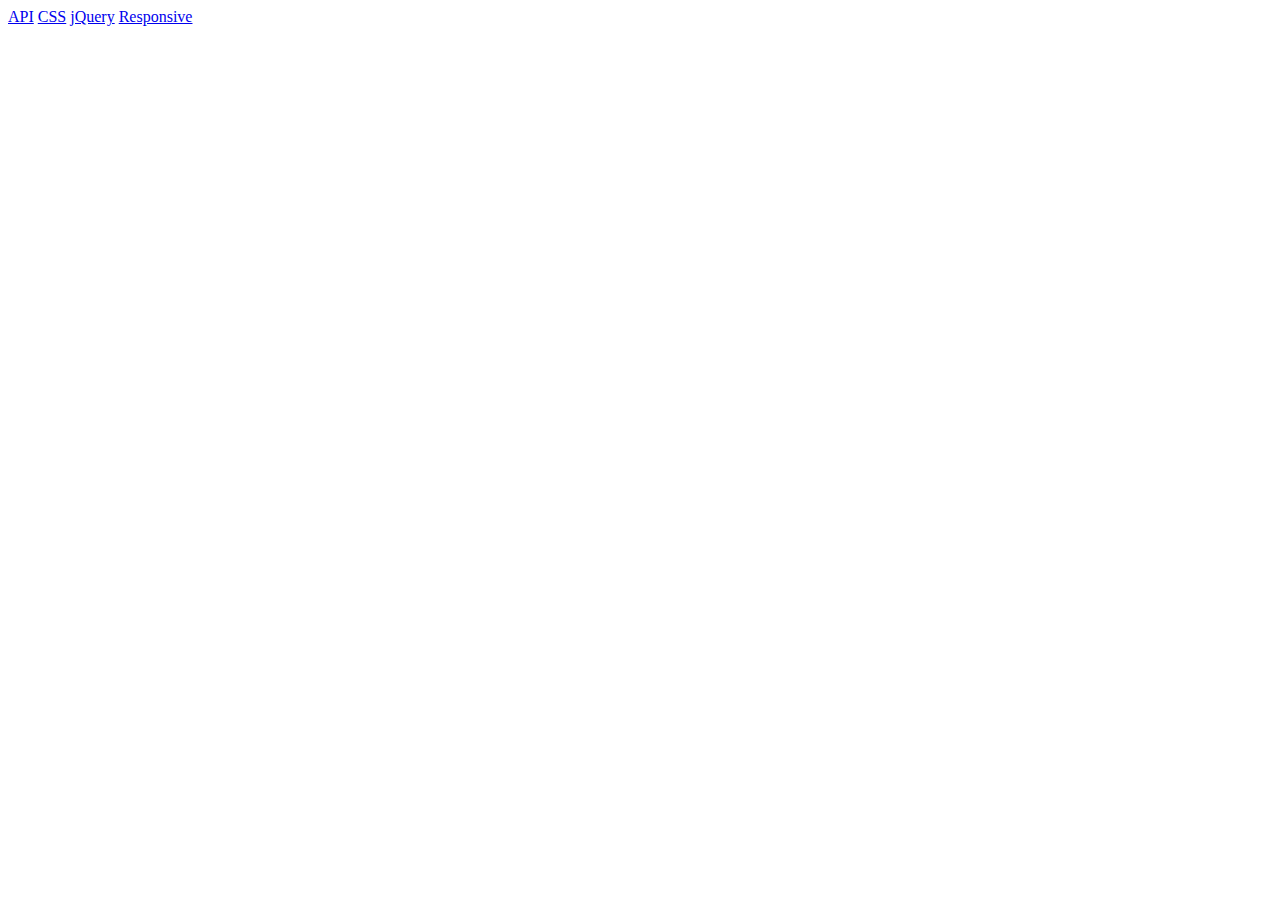
<file: categories/xperiment/index.html>
<!DOCTYPE HTML>
<html>

    <head>

        <title>xPeriments</title>

    </head>

    <body>

        <a href="api/index.html">API</a>

        <a href="css/index.html">CSS</a>

        <a href="jquery/index.html">jQuery</a>

        <a href="responsive/index.html">Responsive</a>

    </body>

</html>
</file>
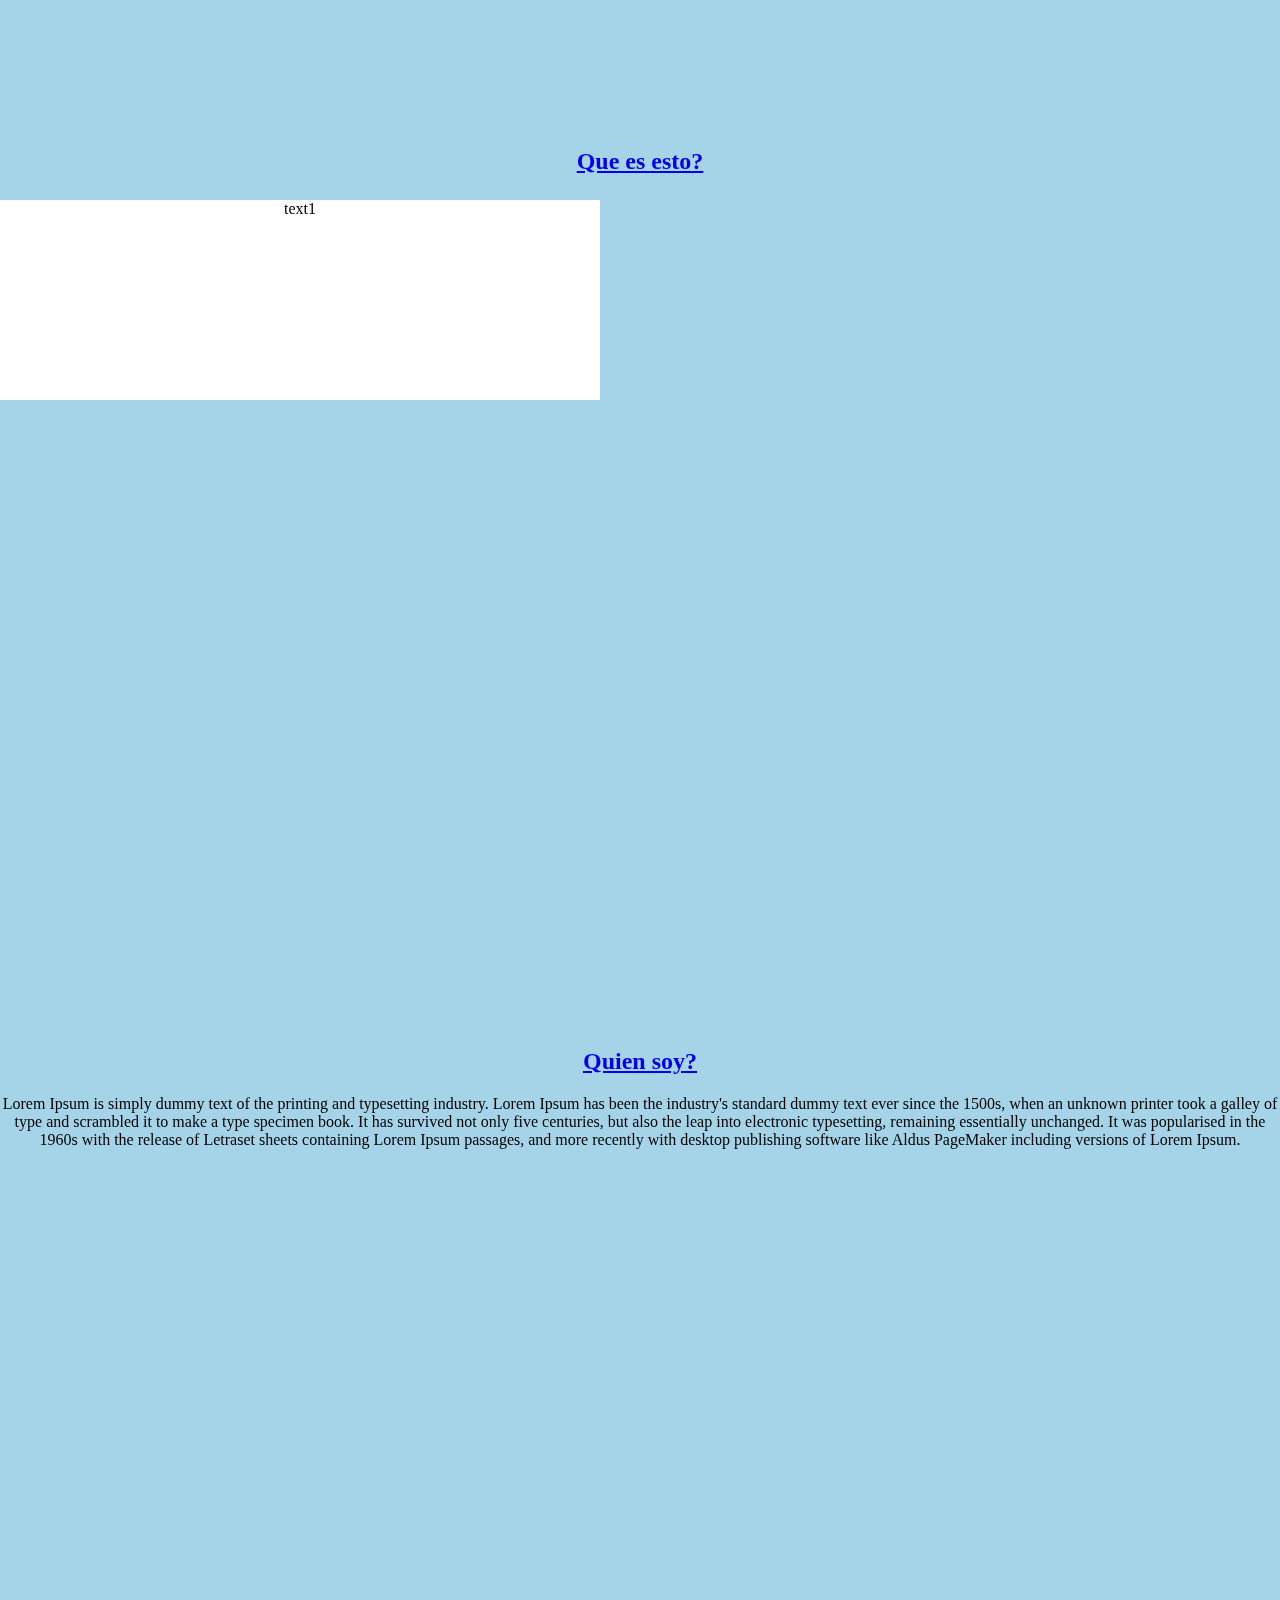
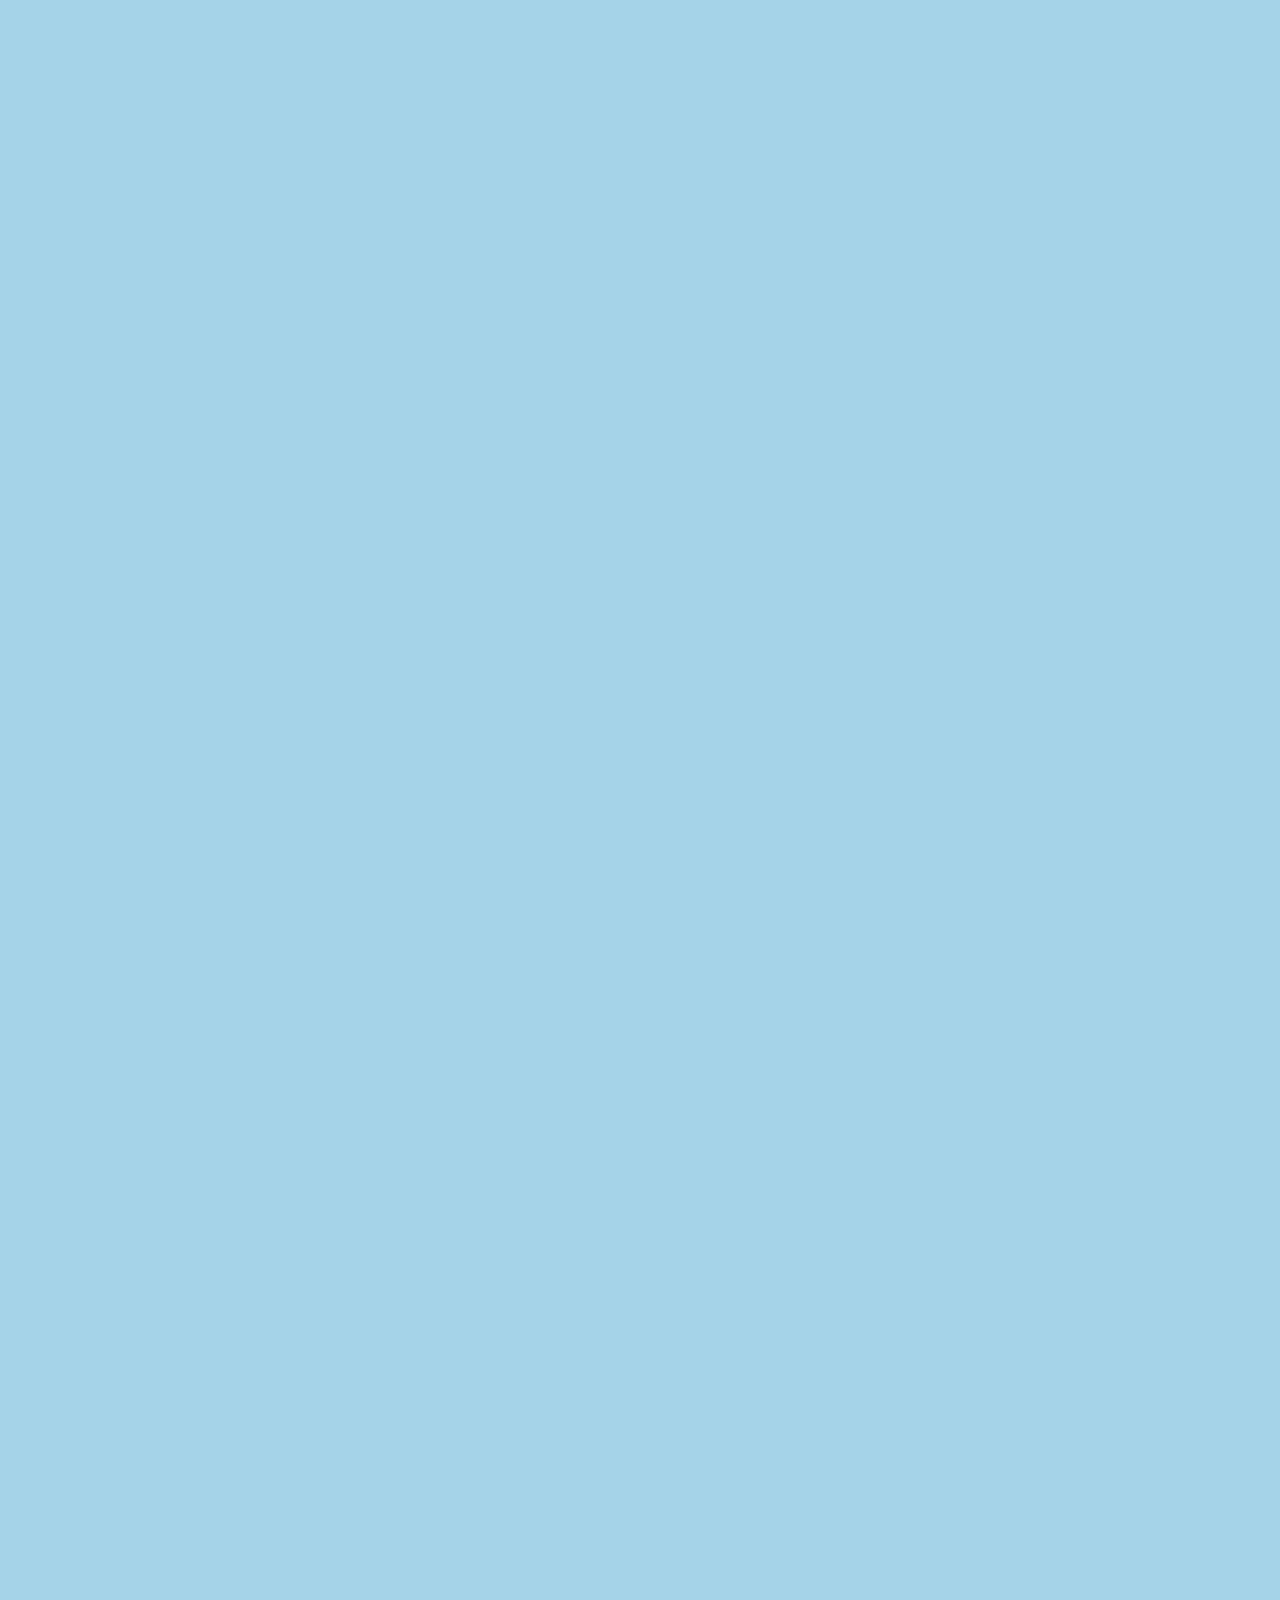
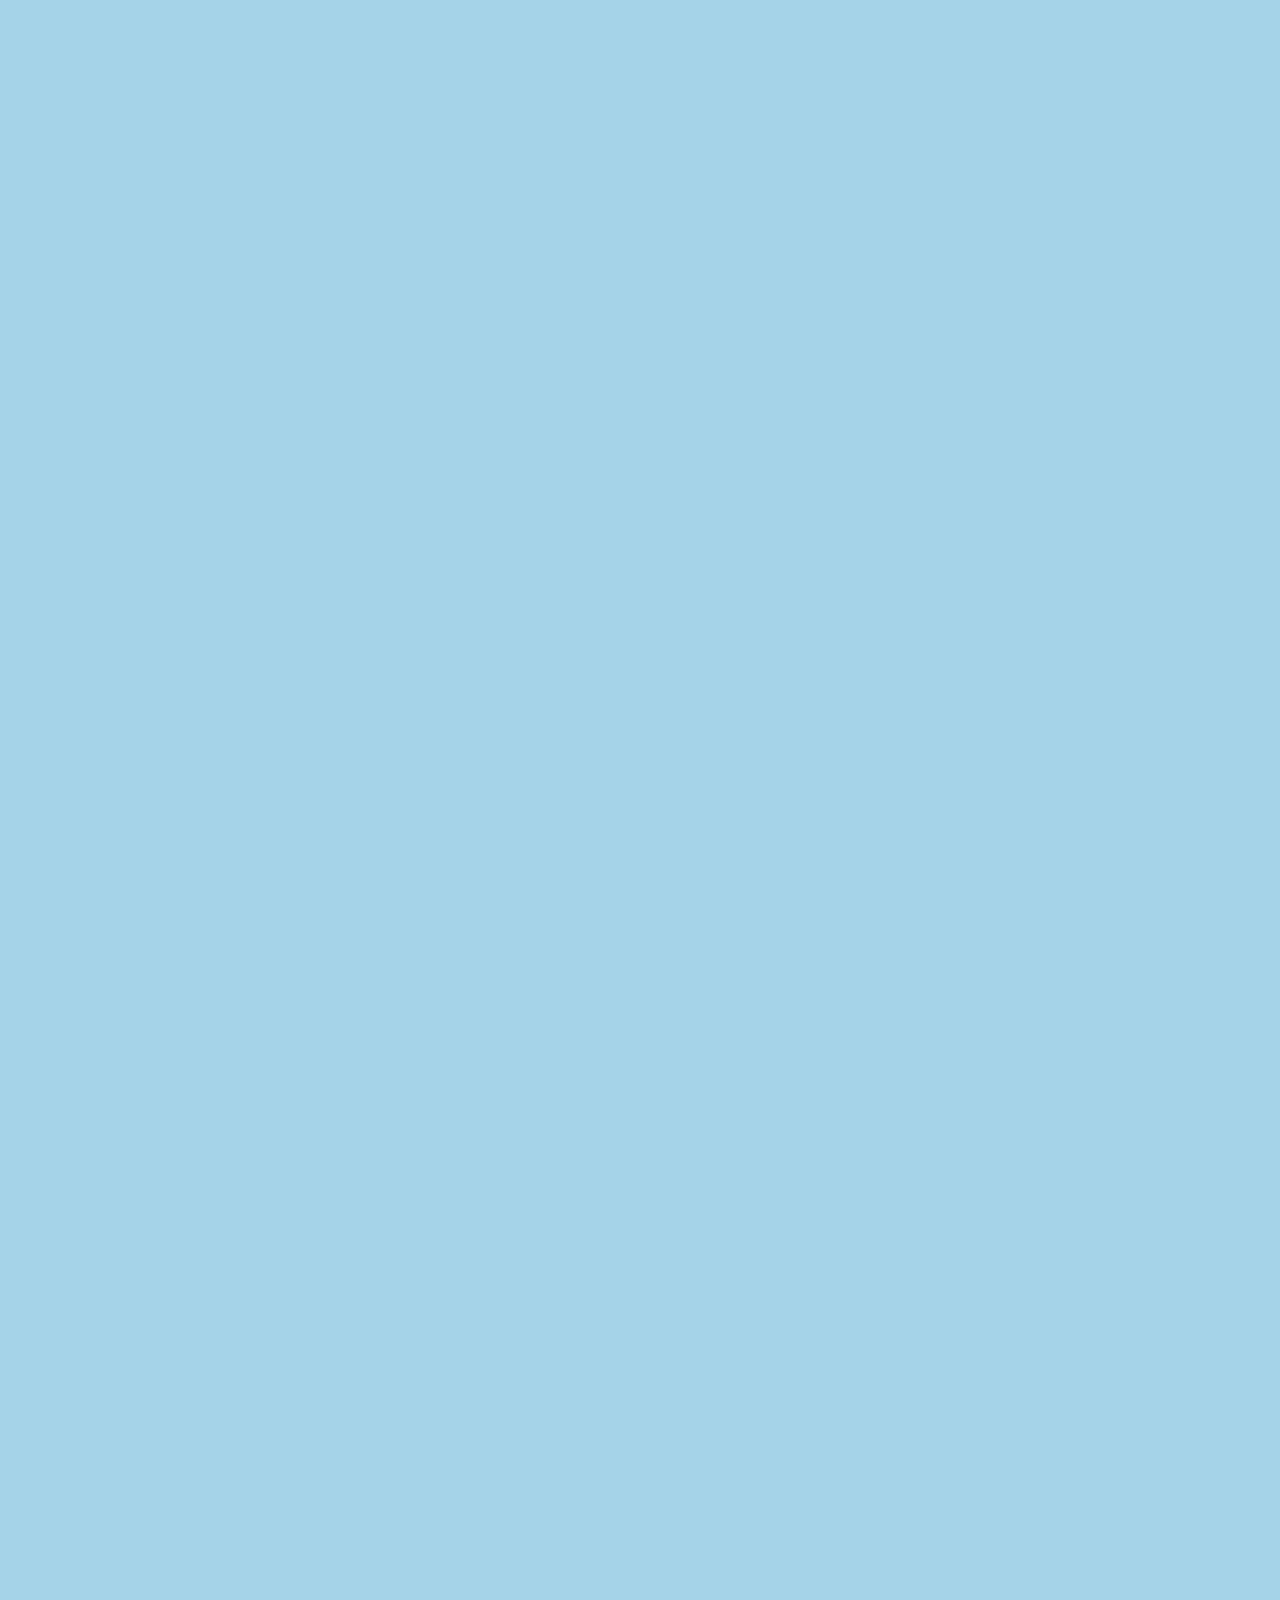
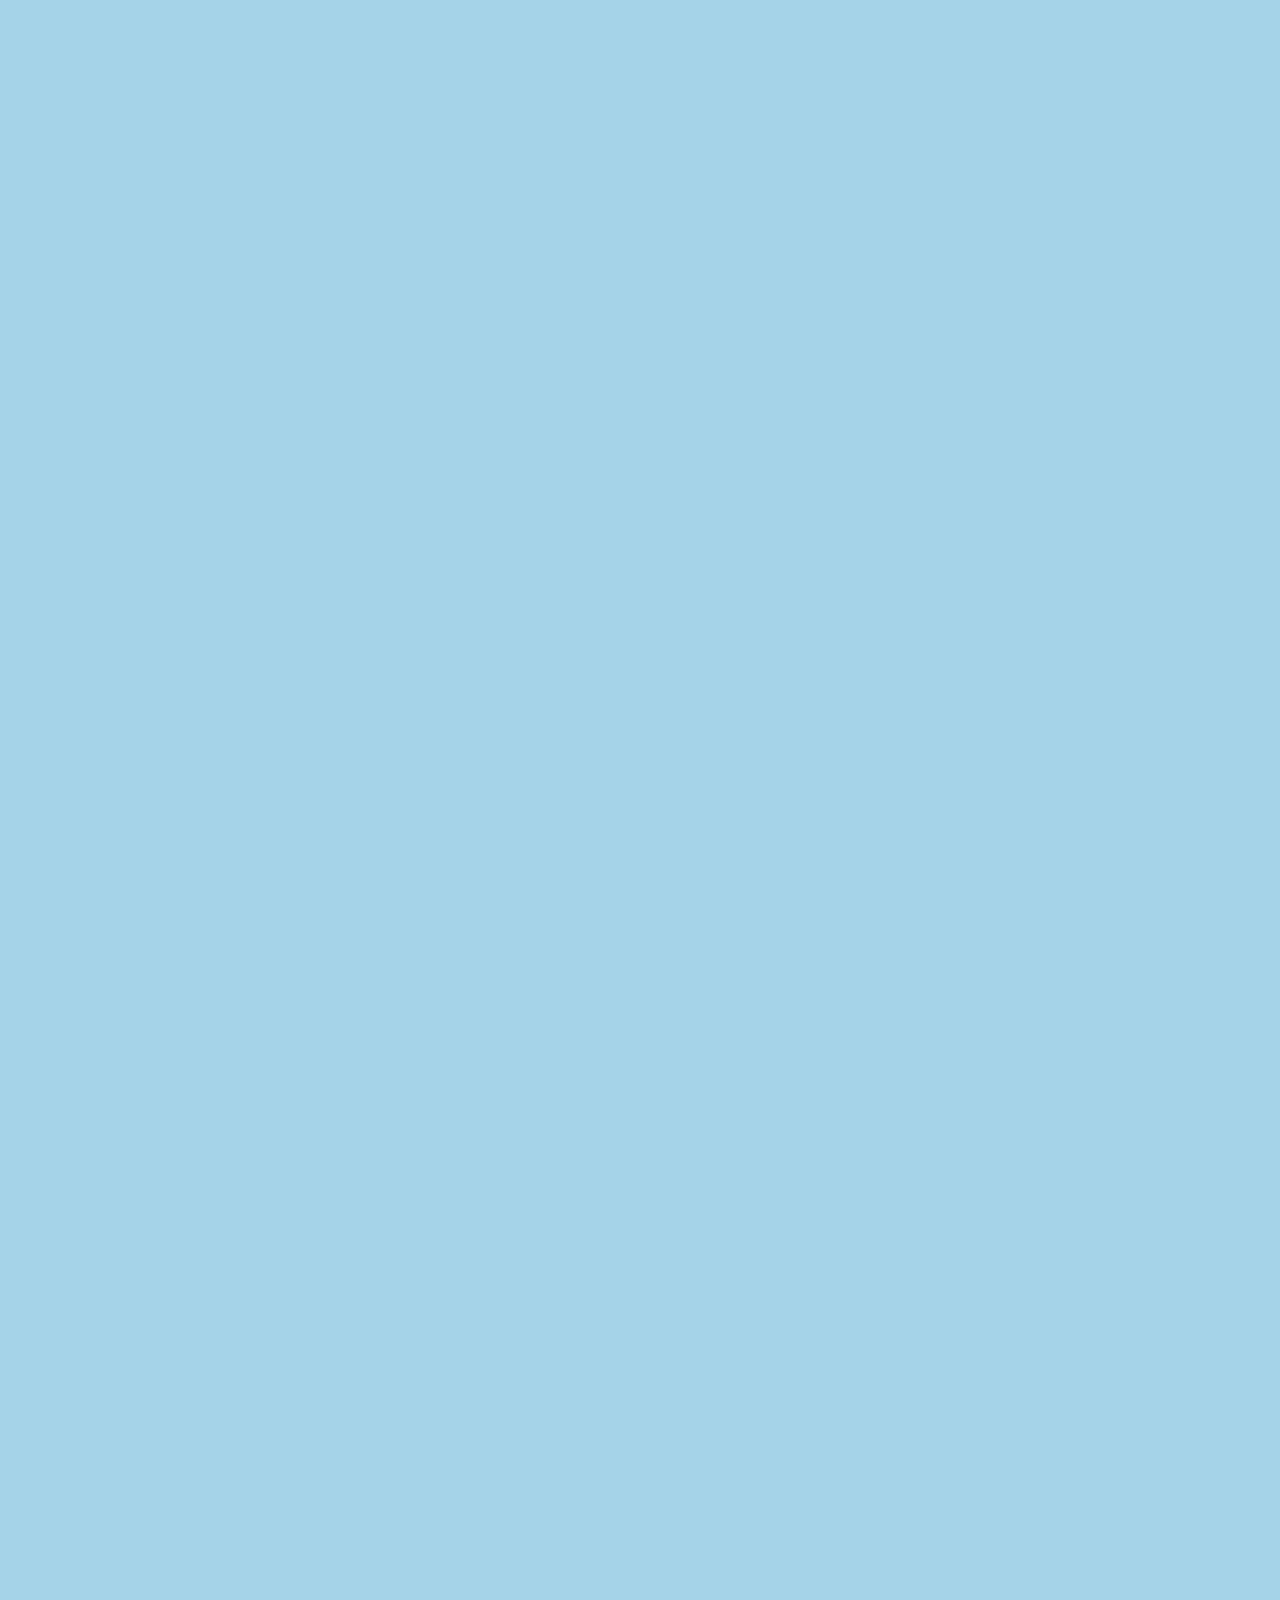
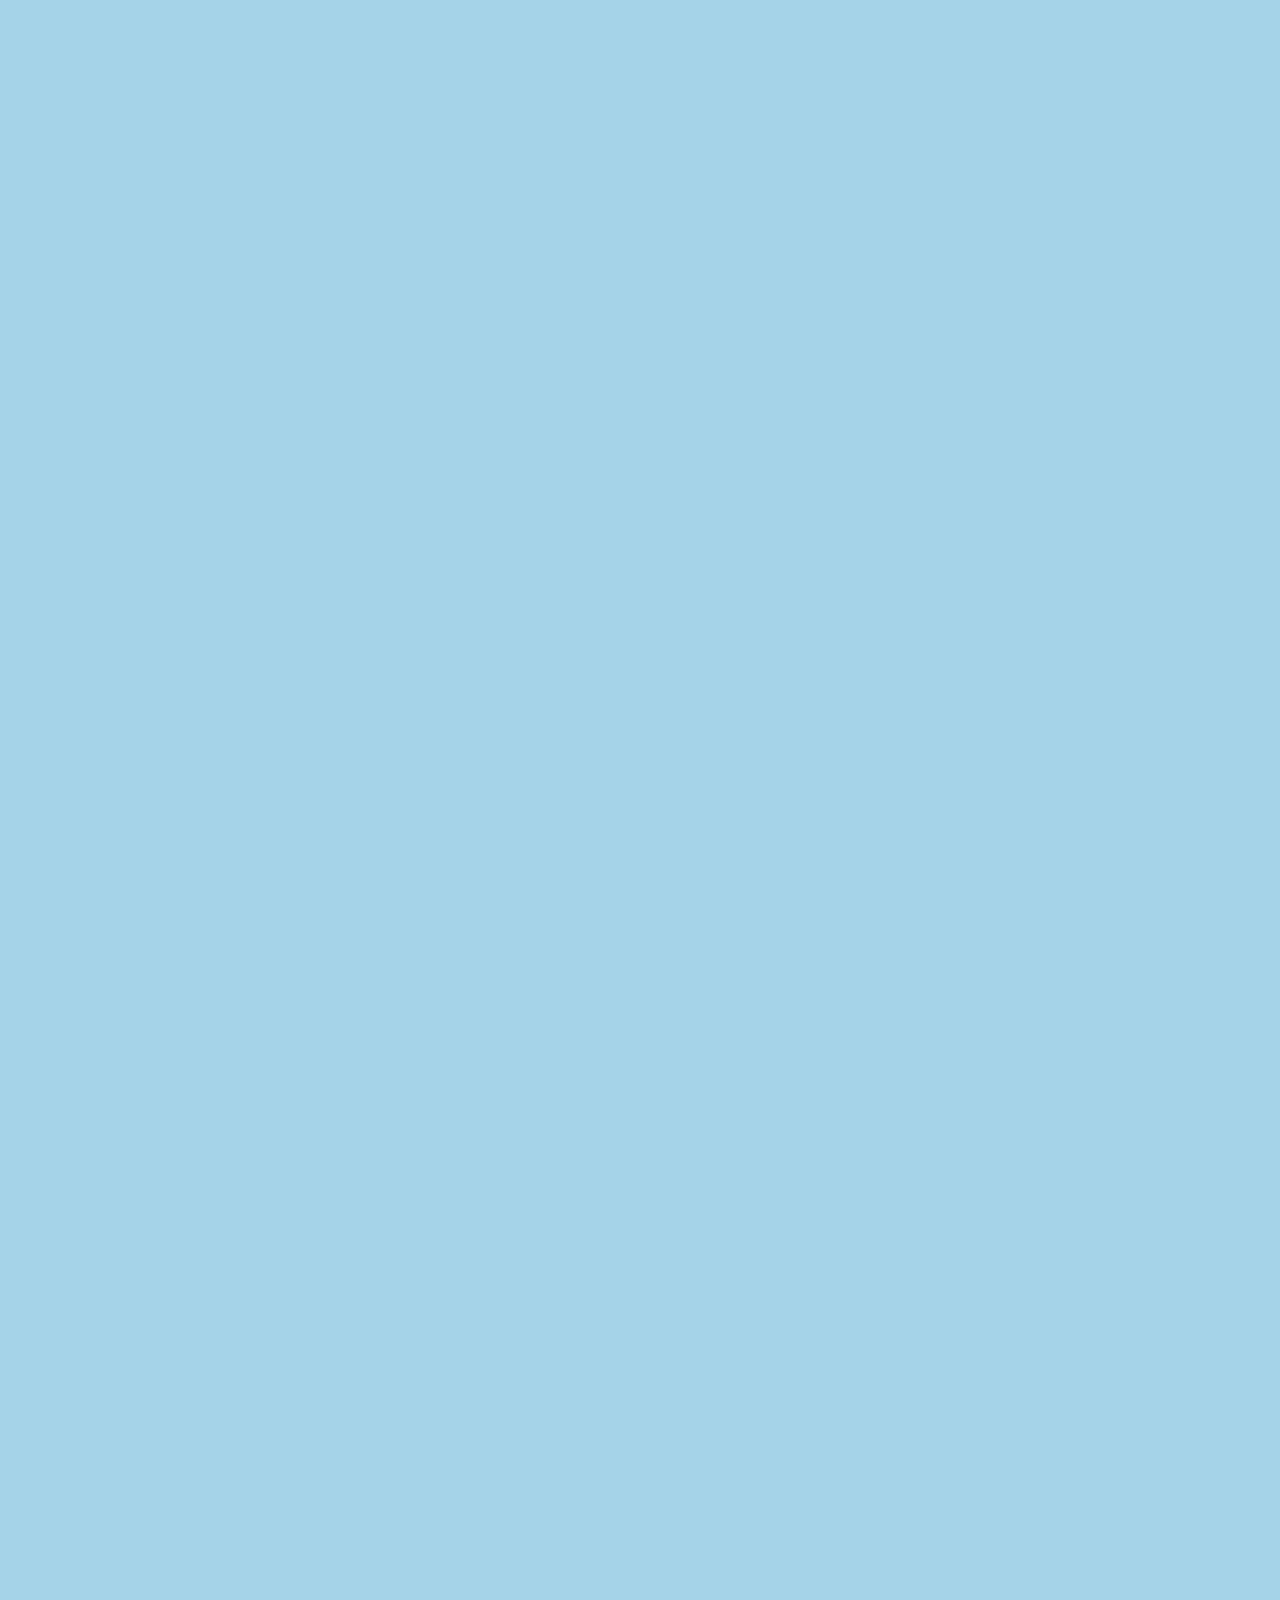
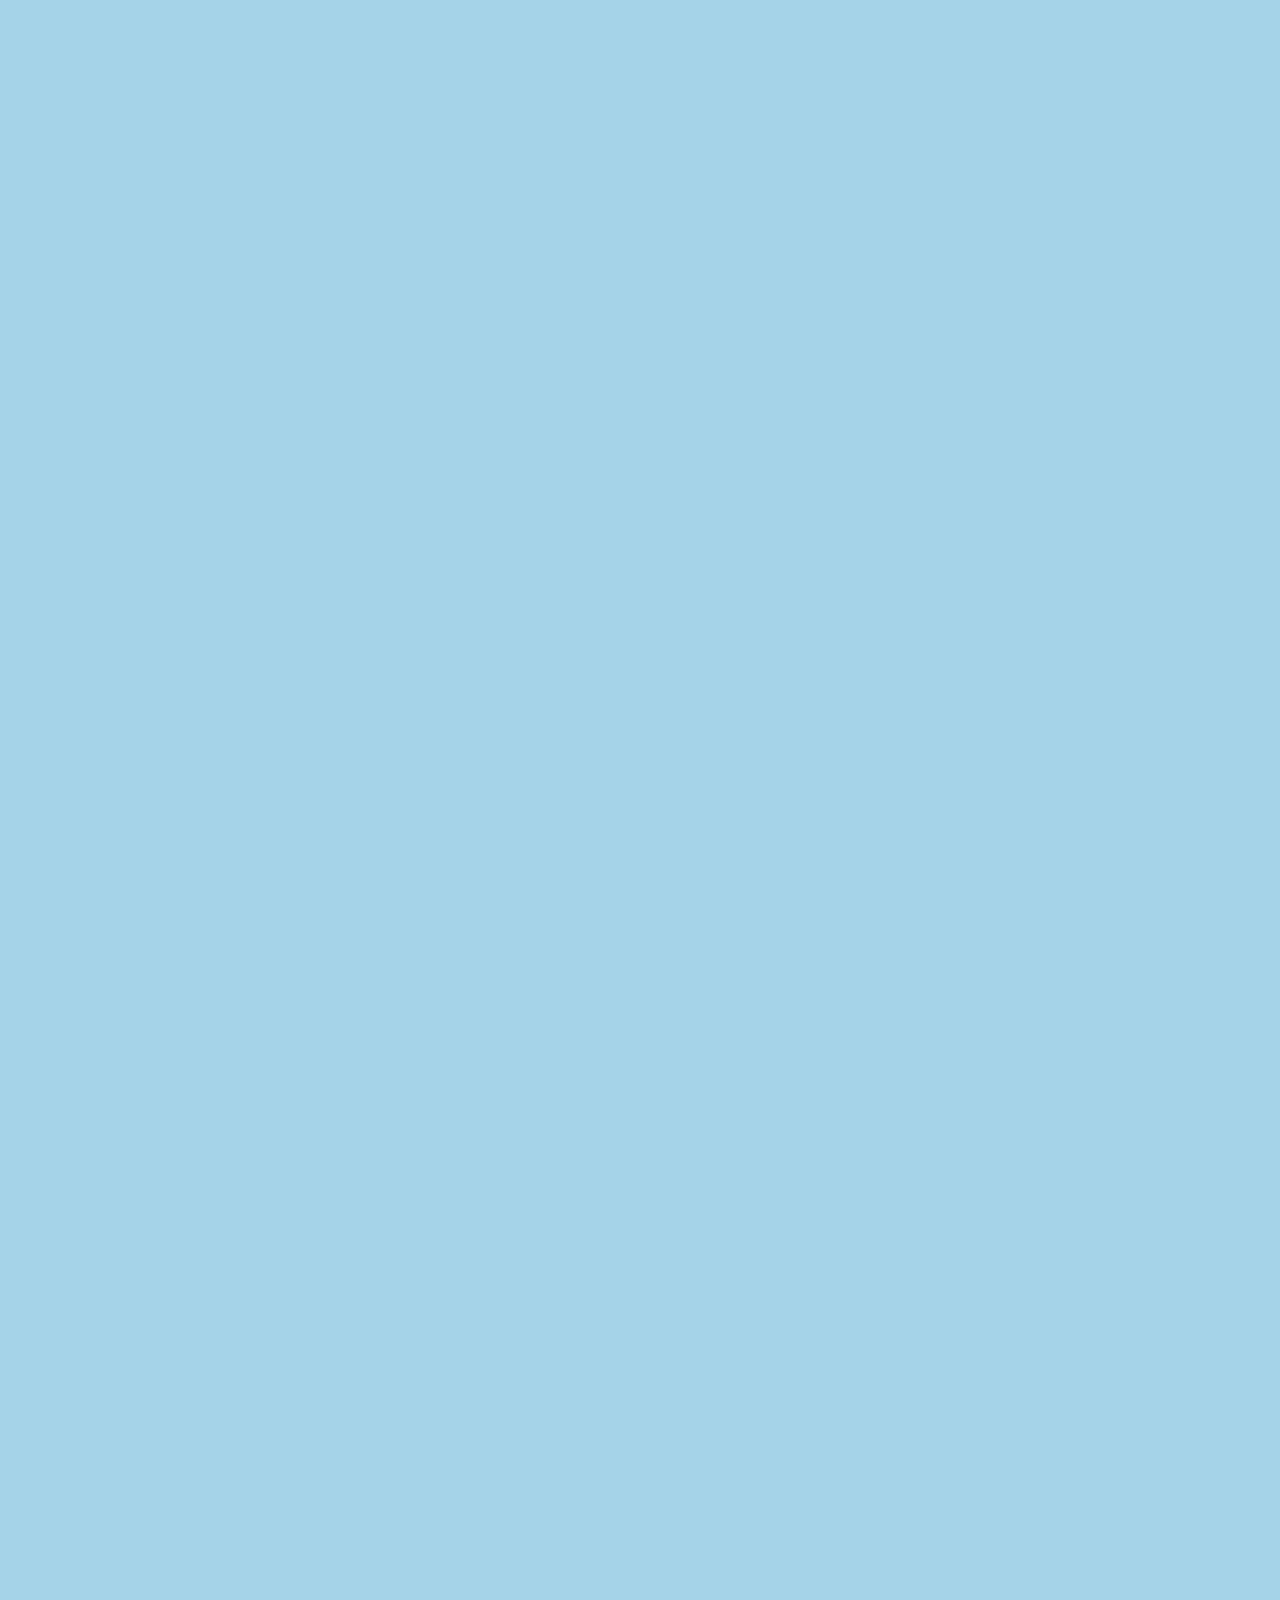
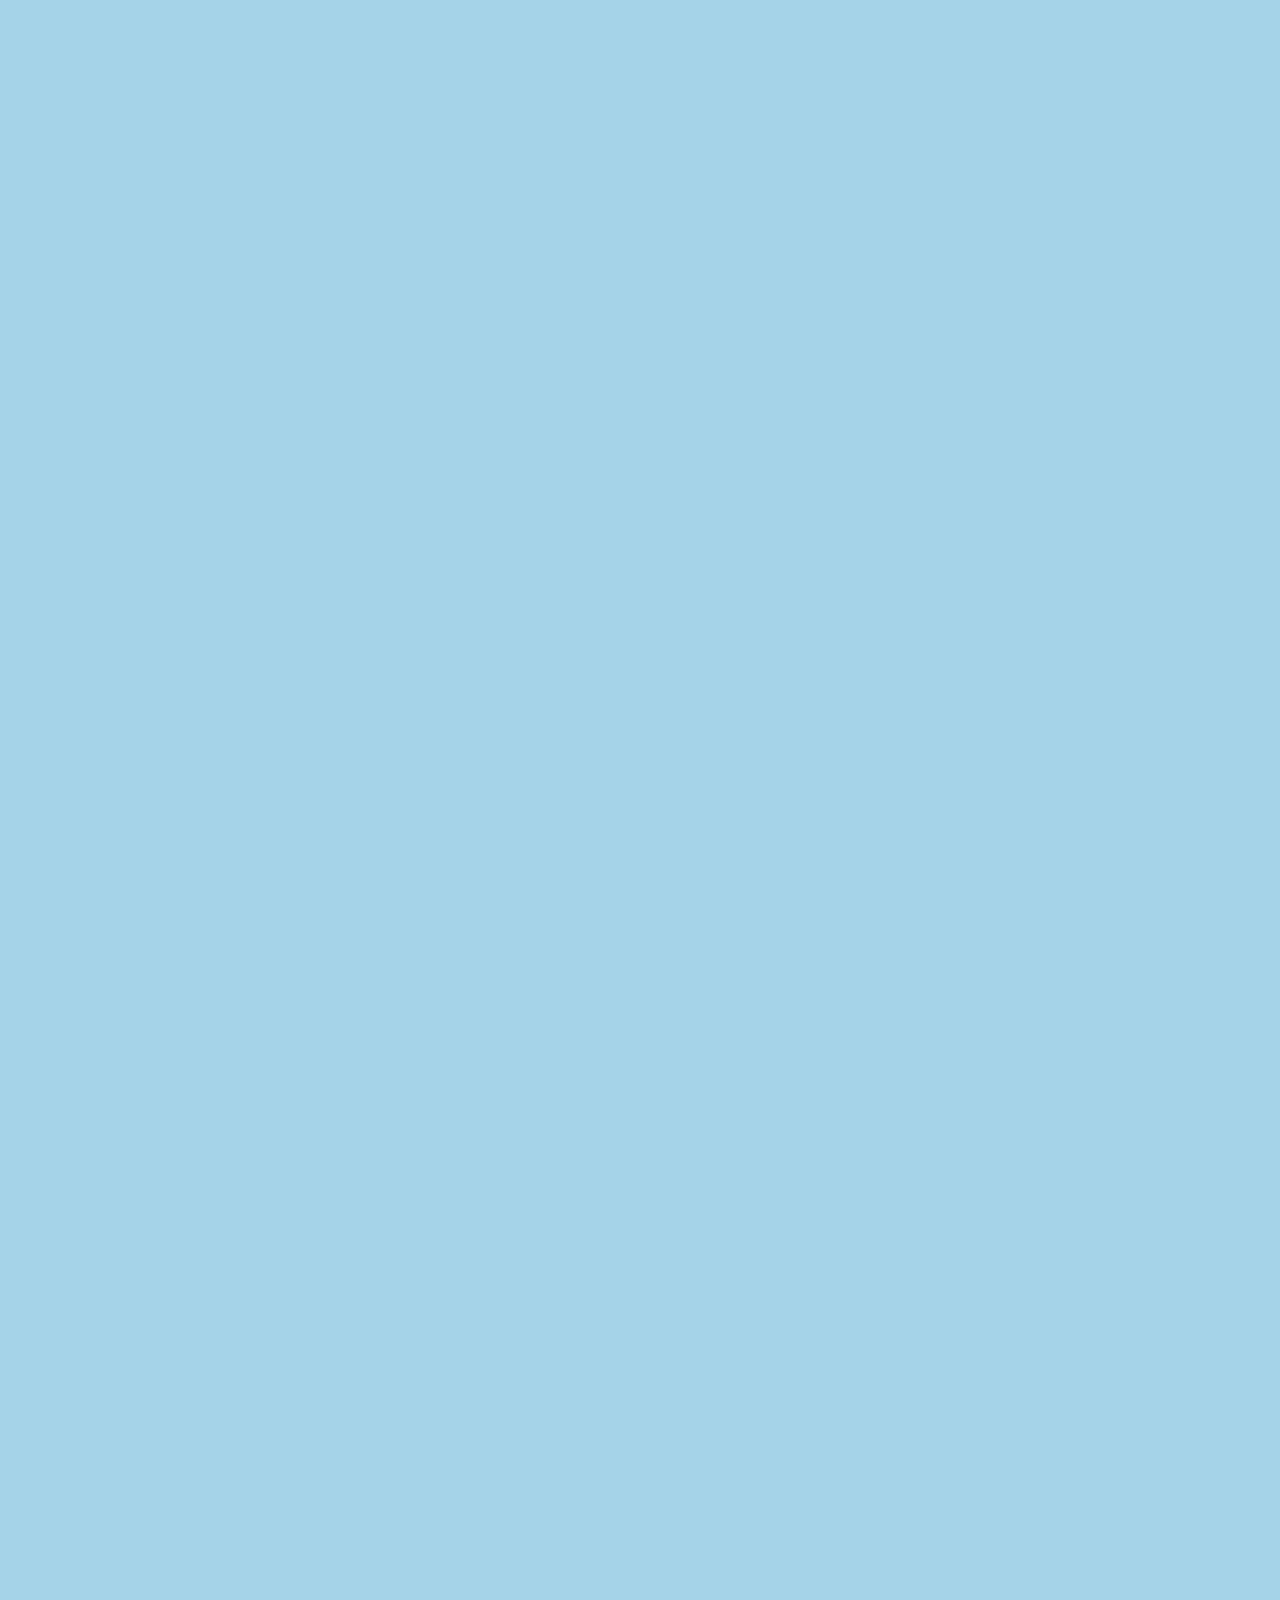
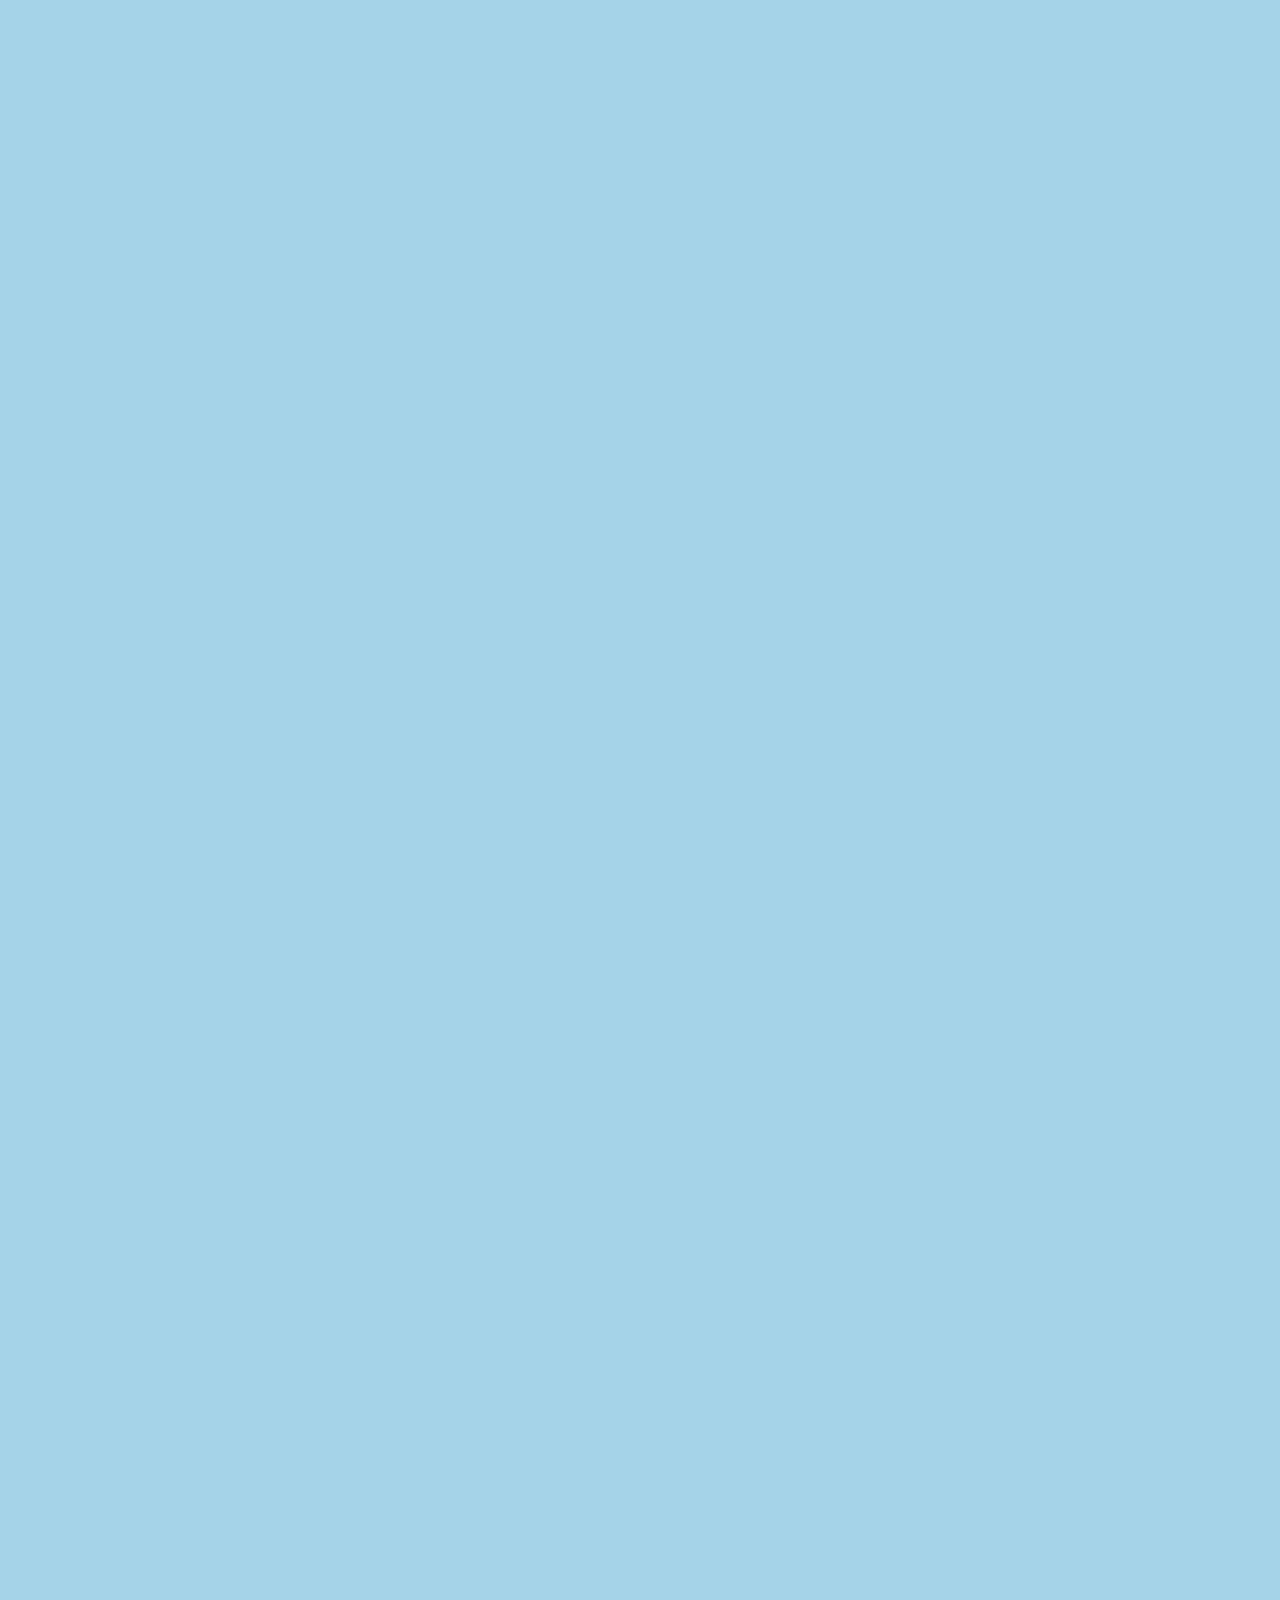
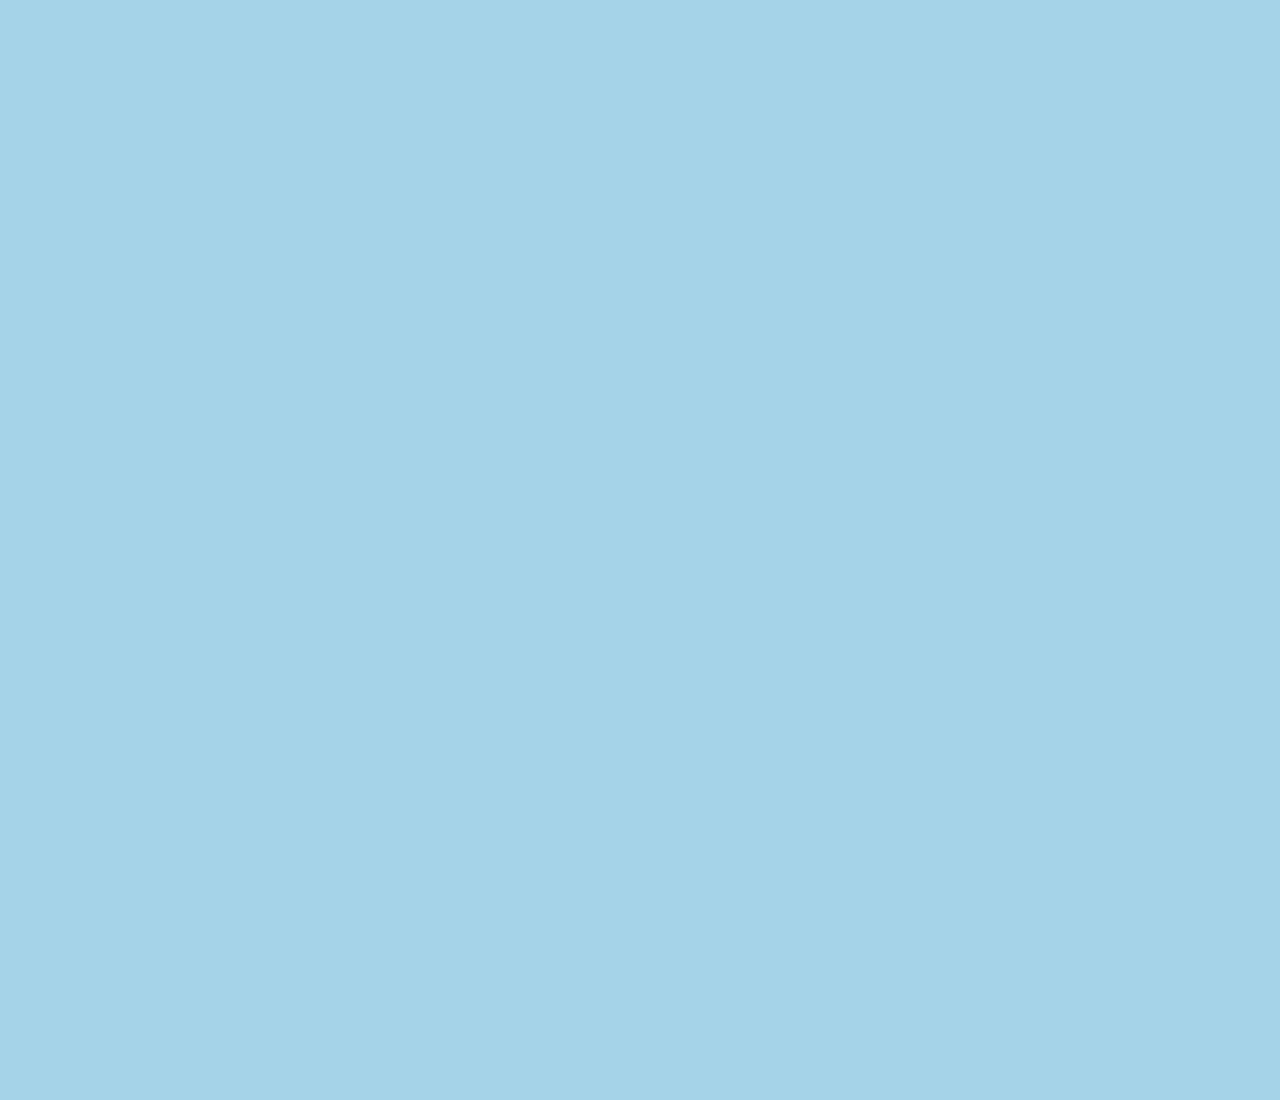
<file: home.html>
<!DOCTYPE HTML>
<html>

    <head>

        <title>antoniomb.es</title>

        <link type="text/css" rel="stylesheet" href="resources/css/main.css">
        <!--<link rel="stylesheet/less" type="text/css" href="resources/css/main.less" />-->

        <script type="text/javascript" src="http://ajax.googleapis.com/ajax/libs/jquery/1.9.1/jquery.min.js"></script>
        <script type="text/javascript" src="resources/js/skrollr.min.js"></script>
        <!--<script src="resources/js/less-1.7.0.min.js" type="text/javascript"></script>-->


    </head>

    <body>

        <div id="main" class="category" data-0="top:0%;display:block;" data-1000="top:-100%;display:none;">

            <div id="main-label" data-0="left:0%;" data-400="left:-100%;">text1</div>

            <h2><a href="categories/cv/index.html">Que es esto?</a></h2>

        </div>



        <div id="whoami" class="category" data-0="top:100%;" data-800="top:0%;" data-3000="display:block;" data-3700="top:-100%;display:none;">

            <h2><a href="categories/cv/index.html">Quien soy?</a></h2>

            <div class="content">
                Lorem Ipsum is simply dummy text of the printing and typesetting industry. Lorem Ipsum has been the industry's standard dummy text ever since the 1500s, when an unknown printer took a galley of type and scrambled it to make a type specimen book. It has survived not only five centuries, but also the leap into electronic typesetting, remaining essentially unchanged. It was popularised in the 1960s with the release of Letraset sheets containing Lorem Ipsum passages, and more recently with desktop publishing software like Aldus PageMaker including versions of Lorem Ipsum.
            </div>


            <div id="whoami-item1" class="whoami-item" data-700="left:-100%;" data-1000="left:0%;top:100px;" data-3500="top:-400px">item1</div>

            <div id="whoami-item2" class="whoami-item" data-800="right:-100%;" data-1100="right:0%;top:200px;" data-3500="top:-400px">item2</div>

            <div id="whoami-item3" class="whoami-item" data-900="left:-100%;" data-1200="left:0%;top:300px;" data-3500="top:-300px">item3</div>

            <div id="whoami-item4" class="whoami-item" data-1000="right:-100%;" data-1300="right:0%;top:400px;" data-3500="top:-100px">item4</div>

        </div>


        <div id="cv" class="category" data-0="display:none;" data-3000="display:block;top:100%;" data-3800="top:0%;" data-6000="display:block;" data-6700="top:-100%;display:none;">

            <h2><a href="categories/cv/index.html">Que se hacer?</a></h2>

            <div class="content">
                Lorem Ipsum is simply dummy text of the printing and typesetting industry. Lorem Ipsum has been the industry's standard dummy text ever since the 1500s, when an unknown printer took a galley of type and scrambled it to make a type specimen book. It has survived not only five centuries, but also the leap into electronic typesetting, remaining essentially unchanged. It was popularised in the 1960s with the release of Letraset sheets containing Lorem Ipsum passages, and more recently with desktop publishing software like Aldus PageMaker including versions of Lorem Ipsum.
            </div>

        </div>

        <div id="xperiments" class="category" data-0="display:none;" data-6000="display:block;top:100%;" data-6800="top:0%;" data-9000="display:block;" data-9700="top:-100%;display:none;">

            <h2><a href="categories/xperiment/index.html">xPeriments</a></h2>

        </div>

        <div id="blog" class="category" data-0="display:none;" data-9000="display:block;top:100%;" data-9800="top:0%;" data-12000="display:block;" data-12700="top:-100%;display:none;">

            <h2><a href="#">Blog</a></h2>

        </div>

        <div id="footer" class="category" data-0="display:none;" data-12000="display:block;top:100%;" data-12800="top:0%;" data-13000="display:block;">

            <h2><a href="#">Footer</a></h2>

        </div>

        <script type="text/javascript">
            var s = skrollr.init();
        </script>

    </body>

</html>
</file>
<file: resources/css/main.css>
html, body, div, span, p, a, del, em, img, ol, ul, li, fieldset, form, label {
    margin: 0;
    padding: 0;
    border: 0;
    font-size: 100%;
    font: inherit;
    vertical-align: baseline;
}


body {
    background-color: #a5d3e8;
}

div {
    /*height: 1000px;*/
    text-align: center;
}

div.category {
    width:100%;
    height:100%;
    padding-top:10%;
    text-align:center;
    position: fixed;
}


/* main */
div#main {

}

div#main-label {
    position: absolute;
    top: 200px;
    width: 600px;
    height: 200px;
    background-color: white;
}


/* whoami */
div#whoami {

}

div.whoami-item {
    position: absolute;
    width: 200px;
    height: 200px;
}

div#whoami-item1 {
    top: 100px;
    background-color: green;
}

div#whoami-item2 {
    top: 500px;
    background-color: red;
    float: right;
}

div#whoami-item3 {
    top: 300px;
    background-color: yellow;
}

div#whoami-item4 {
    top: 700px;
    background-color: pink;
    float: right;
}


/* cv */
div#cv {

}


/* xperiments */
div#xperiments {

}


/* blog */
div#blog {

}
</file>
